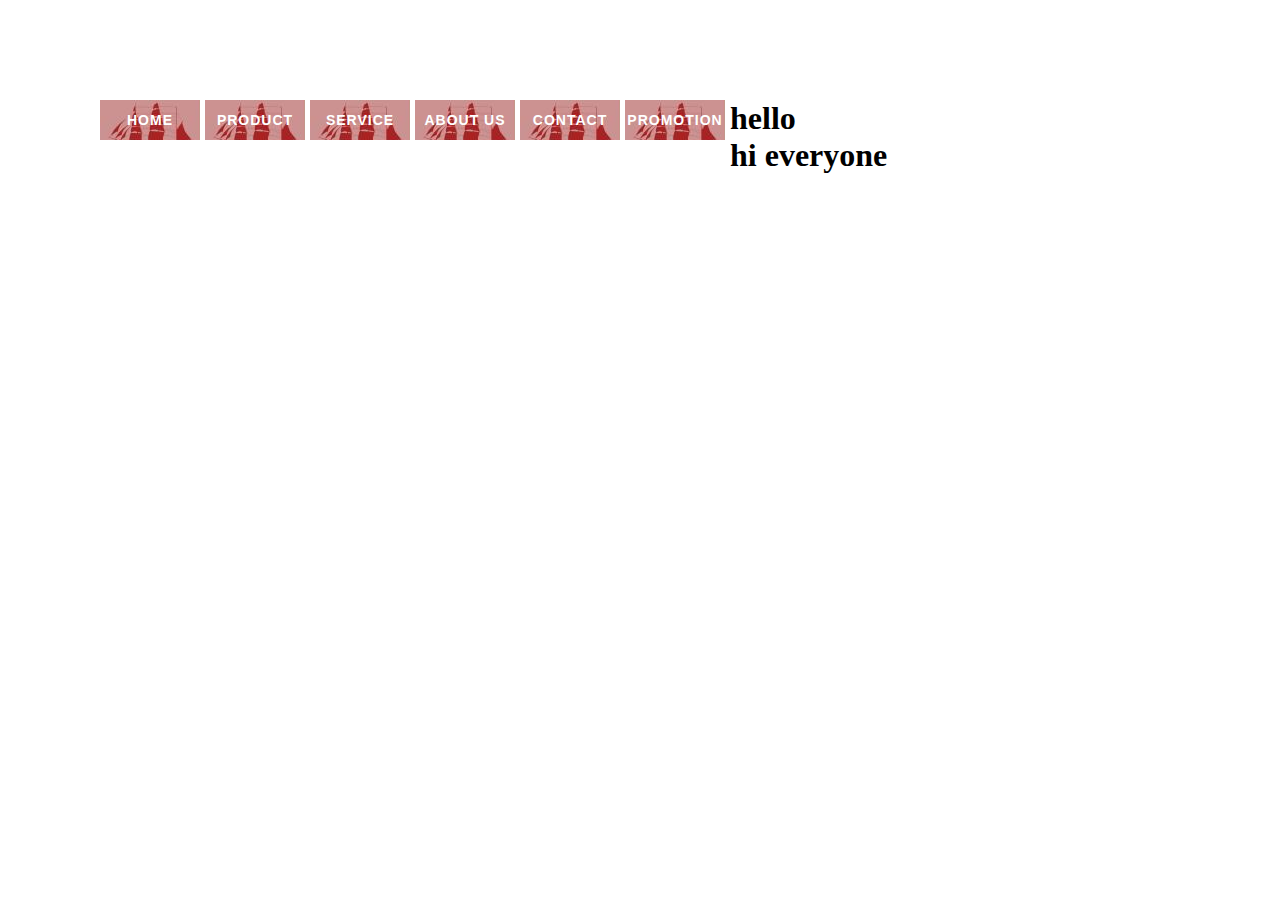
<file: index.html>
<!DOCTYPE html>
<html lang="en">
<head>
    <meta charset="UTF-8">
    <meta http-equiv="X-UA-Compatible" content="IE=edge">
    <meta name="viewport" content="width=device-width, initial-scale=1.0">
    <link rel="stylesheet" href="css1/style.css">
    <title>Document</title>
</head>
<body>
    <nav>
        <ul>
            <li><a href="#">Home</a></li>
            <li><a href="#">Product</a></li>
            <li><a href="#">Service</a></li>
            <li><a href="#">About US</a></li>
            <li><a href="#">Contact Us</a></li>
            <li><a href="#">Promotion</a></li>
        </ul>
        <h1>hello<h1>
            <p>hi everyone</p>
        
    </nav>
</body>
</html>
</file>
<file: css1/style.css>
*{
    margin: 0; padding: 0;
  }
  body{
    padding: 100px;
  }
  /* nav{

  } */
  /* nav ul{

  } */
  nav ul li{
    list-style-type: none;
    float: left;
    margin-right: 5px;
  }
  nav ul li a{
    letter-spacing: 1px;
    line-height: 40px;
    text-align: center;
    text-decoration: none;
    color: #fff;
    font-weight: bold;
    font-size: 14px;
    text-transform: uppercase;
    width: 100px;
    height: 40px;
    display: block;
    background-image: url(../img1/photo_2022-07-09_10-48-46.jpg);
    font-family: sans-serif;

  }
  nav ul li a:hover{
    background-position: 0 -40px;
    color: yellow;
  }
  nav ul li :nth-child(2) a:hover{
    background-position: 0 -40px;

    color: yellow;
  }
</file>
